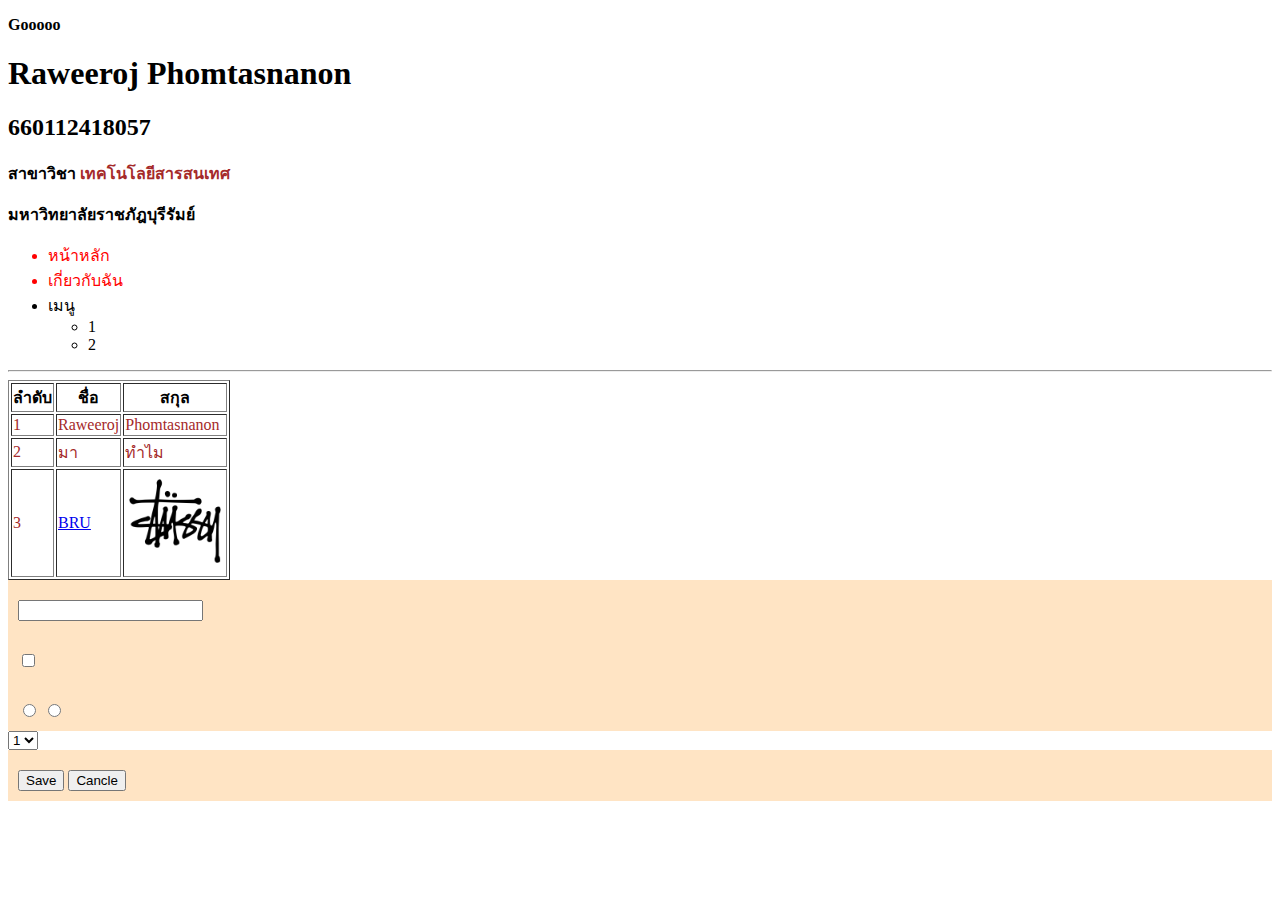
<file: lab2/index.html>
<!DOCTYPE html>
<html lang="en">

<head>
    <meta charset="UTF-8">
    <meta name="viewport" content="width=device-width, initial-scale=1.0">
    <title>Document</title> 

    <style>
        .text-red{
            color: red;
        }
    </style>

    <link rel="stylesheet" href="style.css">
    
</head>

<body>
    <p>Gooooo</p>
    <h1>Raweeroj Phomtasnanon</h1>
    <h2>660112418057</h2>

    <p>สาขาวิชา<span style="color: brown;"> เทคโนโลยีสารสนเทศ</span></p>
    <strong>มหาวิทยาลัยราชภัฎบุรีรัมย์</strong>
    </p>

    <ul>
        <li class="text-red">หน้าหลัก</li>
        <li class="text-red">เกี่ยวกับฉัน</li>
        <li>เมนู</li>
        <ul>
            <li>1</li>
            <li>2</li>
        </ul>
    </ul>

    <hr>

    <table border="1">
        <thead>
            <tr>
                <th>ลำดับ</th>
                <th>ชื่อ</th>
                <th>สกุล</th>
            </tr>
        </thead>
        <tbody style="color: brown;">
            <tr>
                <td>1</td>
                <td>Raweeroj</td>
                <td>Phomtasnanon</td>
            </tr>
            <tr>
                <td>2</td>
                <td>มา</td>
                <td>ทำไม</td>
            </tr>
            <tr>
                <td>3</td>
                <td><a href="http://www.bru.ac.th" target="_blank">BRU</a></td>
                <td><img src="Images/logo stussy.png" width="100px"></td>
            </tr>
        </tbody>
    </table>

    <form action="" method="get">
        <div><input type="text" name="first_name"></div>
        <div><input type="checkbox" name="pre_name" value="นาย"></div>
        <div>
            <input type="radio" name="age" value="10-20">
            <input type="radio" name="age" value="20-40">
        </div>
        <select name="class">
            <option value="1">1</option>
            <option value="2">2</option>
        </select>
        <div>
        <button type="submit">Save</button>
        <button type="reset">Cancle</button>
        </div>


    </form>


</body>

</html>
</file>
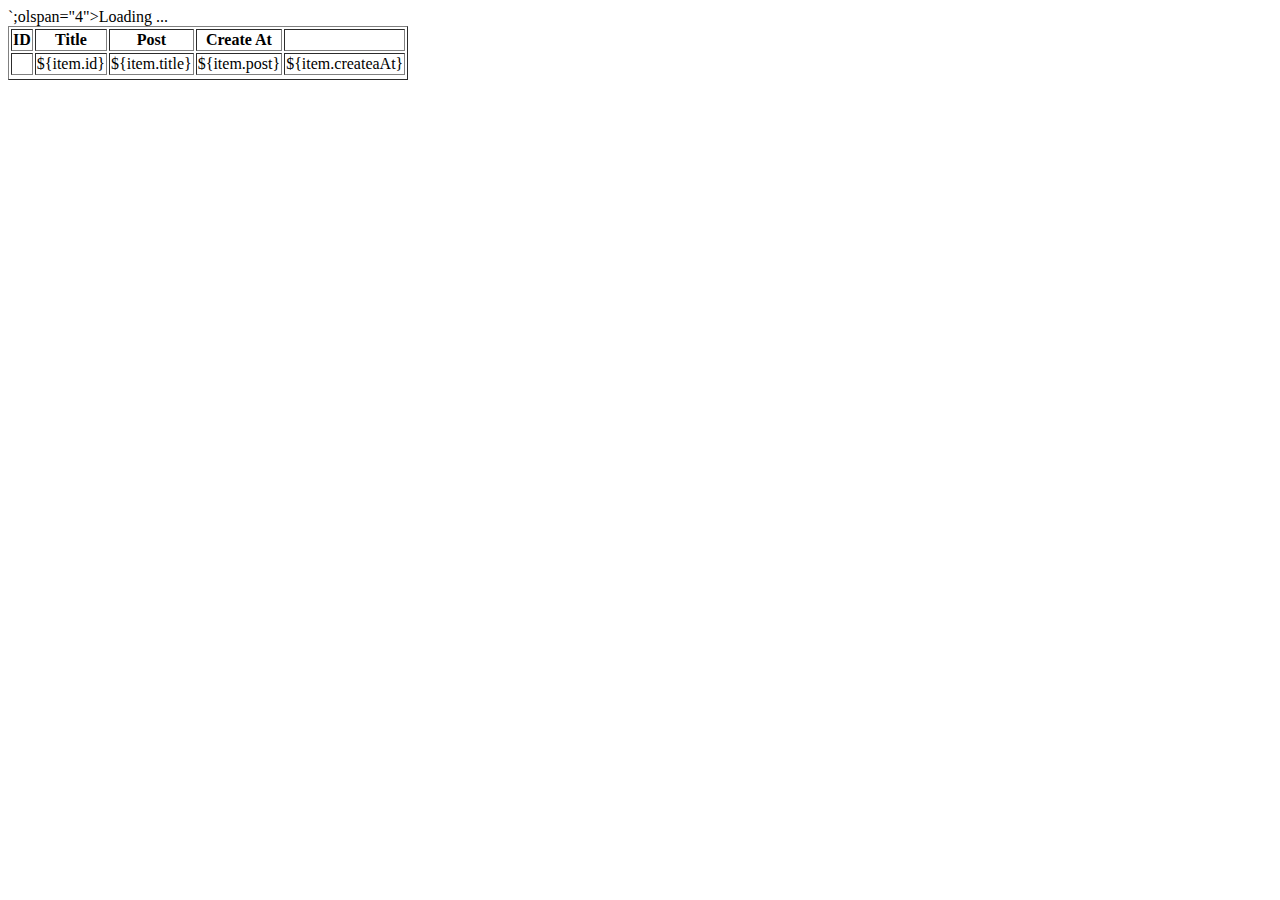
<file: lab4/web/blog.html>
<!DOCTYPE html>
<html lang="en">
  <head>
    <meta charset="UTF-8" />
    <meta name="viewport" content="width=device-width, initial-scale=1.0" />
    <title>Document</title>
  </head>
  <body>
    <table id="blog" border="1">
      <thead>
        <tr>
          <th>ID</th>
          <th>Title</th>
          <th>Post</th>
          <th>Create At</th>
          <th></th>
        </tr>
      </thead>
      <tbody>
        <tr id="loading">
          <td clet tableRow = `<tr>
                            <td>${item.id}</td>
                            <td>${item.title}</td>
                            <td>${item.post}</td>
                            <td>${item.createaAt}</td>                
                        <tr>`;olspan="4">Loading ...</td>
        </tr>
        <!-- content here -->
      </tbody>
    </table>
  </body>
</html>

<script src="https://code.jquery.com/jquery-3.6.0.min.js"></script>
<script>
    function deleteRow(id) {
        $.ajax({
            url: "http://localhost:8080/php/blog.php",
            type:"DELETE"
            data: {id: id},
            success: function (result){
                console.log(result);

            },
        })
    }
  $(document).ready(function () {
    let jsonUrl = "http://localhost:8080/php/blog.php";

    $.getJSON(jsonUrl, function (jsonData) {
      $("#loading").remove();

      // console.log(jsonData.data);
      jsonData.data.forEach(function (item) {
        let tableRow = `<tr>
                            <td>${item.id}</td>
                            <td>${item.title}</td>
                            <td>${item.post}</td>
                            <td>${item.createAt}</td>                
                            <td>
                                <button class="btn-info" data-id="${item.id}">Info</button>
                                <button class="btn-del" onclick="deleteRow(${item.id})">Del</button>
                            </td>                
                        <tr>`;

        $("#blog tbody").append(tableRow);
      });
    });

    $(document).ajaxStop(function () {
      $(".btn-info").click(function () {
        let id = $(this).data("id");
        alert("Info: " + id);
      });
    });
    
  });
</script>
</file>
<file: lab2/style.css>
p{
    font-weight: bold;
}

div{
    padding: 20px 10px 10px 10px;
    background-color: bisque;
}
</file>
